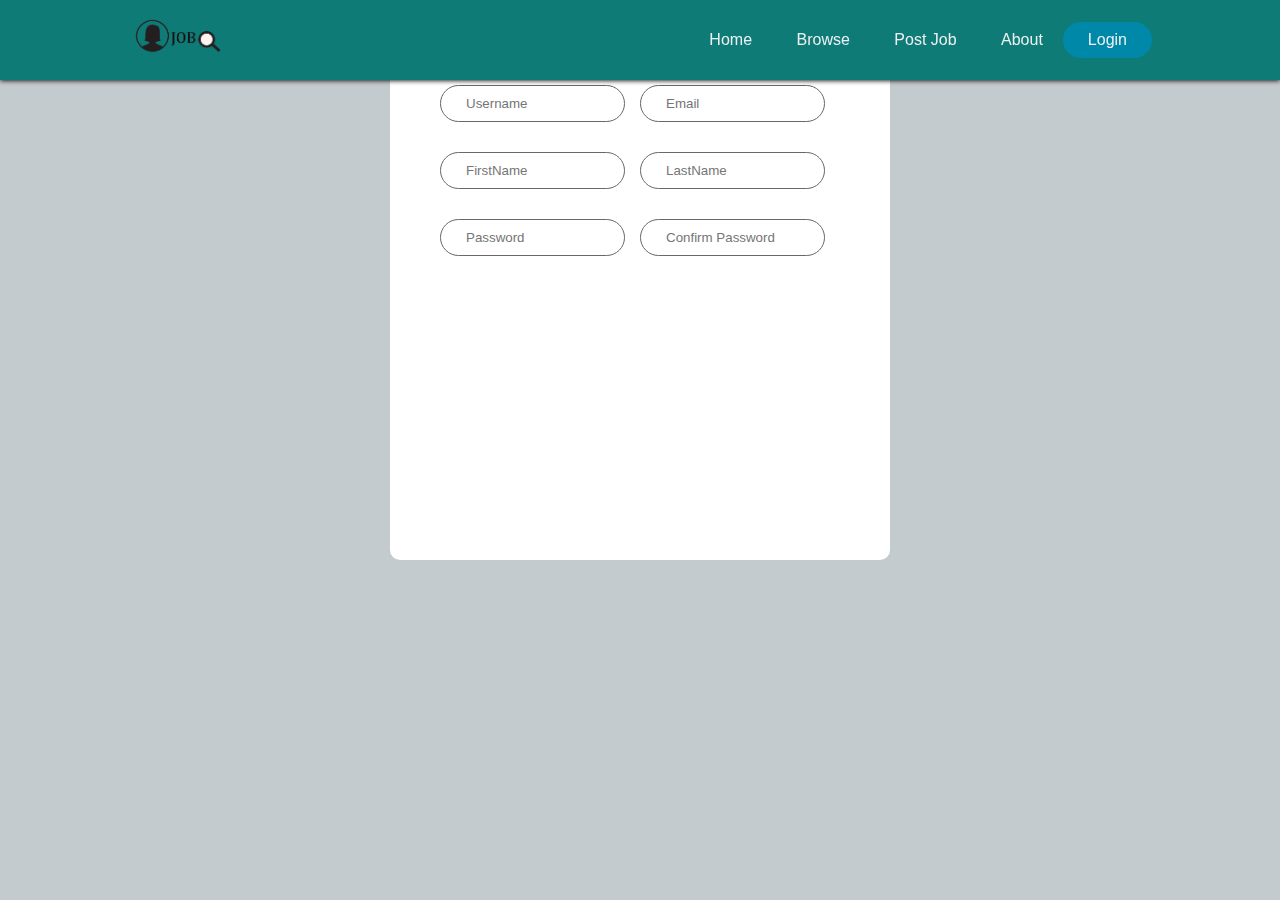
<file: Rms frontend/resgister.html>
<html lang="en">
<head>
    <meta charset="UTF-8">
    <meta http-equiv="X-UA-Compatible" content="IE=edge">
    <meta name="viewport" content="width=device-width, initial-scale=1.0">
    <link rel="stylesheet" type="text/css" href="style.css">
    <link rel="stylesheet" href="https://cdnjs.cloudflare.com/ajax/libs/font-awesome/4.7.0/css/font-awesome.min.css">
    <link href="https://fonts.googleapis.com/css2?family=Roboto+Slab:wght@500&display=swap" rel="stylesheet">

    <title>Job recruitment</title>
</head>
<script>
    function openLoginBtn(){
        document.querySelector('.bg-login').style.display='flex';
        
       
    }
    function closeLoginBtn(){
        document.querySelector('.bg-login').style.display='none';
       
    }
</script>
<body>
    <header>
        <img src="img/Job icon.png" class="logo" alt="Logo" style="width: 100px; height: auto;">
    <nav>

    <ul class="nav-link">
        <li><a href="index.html"> Home</a></li>
        <li><a href=""> Browse</a></li>
        <li><a href=""> Post Job</a></li>
        <li><a href=""> About</a></li>
    </ul>
    </nav>
    <button type="button" onclick="openLoginBtn()" >Login</button>
    </header>
    <div class="bg-resgister">
        <div class="bg-resgister-content">
            <form action="">
               <div style="display: inline-flex;"> <input type="text" name="" id="" placeholder="Username">
                <input type="text" name="" id="" placeholder="Email">
               </div>
               <div style="display: inline-flex;"> <input type="text" name="" id="" placeholder="FirstName">
                <input type="text" name="" id="" placeholder="LastName">
               </div>
               <div style="display: inline-flex;"> <input type="password" name="" id="" placeholder="Password">
                <input type="password" name="" id="" placeholder="Confirm Password">
               </div>
            </form>
        </div>
    </div>
    <div class="bg-login">
        <div class="bg-login-content">
              <div class="close" onclick="closeLoginBtn()">
                  +
              </div>
              <i class="fa fa-user" style="font-size: 70px;"></i>
              <form action="">
                  <input type="text" placeholder="Username">
                  <input type="password" placeholder="Password">
 
              </form>
              <button>Login</button>
              <a href="resgister.html"><button type="button">Register</button></a>
        </div>
    </div>

</body>
</html>
</file>
<file: Rms frontend/style.css>
@media screen and (min-width: 1020px) {
}
* {
  box-sizing: border-box;
  padding: 0;
  margin: 0;
  font-family: "Segoe UI", Tahoma, Geneva, Verdana, sans-serif;
}
body {
  margin: 0;
  padding: 0;
  /*background-image: url(img/background.jpg);*/
  background-size: cover;
  font-family: "Roboto Slab", serif;
  background: #c4cbce;
  width: 100%;
}
li,
a,
button {
  font-weight: 500;
  font-size: 16px;
  text-decoration: none;
  color: #edf0f1;
}
.main {
  width: 1500px;
  overflow: hidden;
}
header {
  top: 0;
  height: 8%;
  display: flex;
  justify-content: flex-end;
  align-items: center;
  padding: 40px 10%;
  background-color: #0e7b76;
  box-shadow: 0px 0.5px 5px;
  position: fixed;
  overflow: hidden;
  width: 100%;
  z-index: 9999;
}
header .fa {
  display: none;
}
.logo {
  cursor: pointer;
  margin-right: auto;
  width: 150px;
  height: auto;
}
.nav-link {
  list-style: none;
}
.nav-link li {
  display: inline-block;
  padding: 0 20px;
}
.nav-link li a {
  transition: all 0.3s ease 0s;
}
.nav-link li a:hover {
  color: #0088a9;
}
button {
  padding: 9px 25px;
  background-color: rgba(0, 136, 169, 1);
  border: none;
  border-radius: 50px;
  cursor: pointer;
  transition: all 0.3s ease 0s;
}
button:hover {
  background-color: rgba(0, 136, 169, 0.8);
}
.search-bar {
  align-items: left;
  text-align: center;
  position: relative;
  display: block;
  margin: top 0;
  width: 100%;
  height: 600px;
  background-image: url(img/backgroundBook.jpg);
  background-size: cover;
  justify-content: center;
  align-items: center;
  z-index: 0;
}
.search-bar input[type="submit"] {
  padding: 0 25px;
  border-radius: 0 50px 50px 0;
  border: none;
  width: calc(150px - 50px);
  height: calc(50px - 10px);
  background-color: rgba(0, 136, 169, 1);
  color: #edf0f1;
  cursor: pointer;
  transition: all 0.3s ease 0s;
  margin-left: -3px;
}
.search-bar input[type="submit"]:hover {
  background: #115c6e;
}

.catagories {
  background-color: rgb(235, 214, 214, 0.8);
  width: 1200px;
  justify-content: center;
  margin: 0 auto;
  height: 300px;
  min-height: 100px;
  box-sizing: border-box;
  box-shadow: 1px 1px 19px;
}
.img-search {
  position: absolute;
  left: 10px;
  top: -50px;
  width: 450px;
}
.search-bar i {
  background-color: #013220;
  color: #fff;
  padding: 12px 10px;
  width: 50px;
  border-radius: 50px 50px 50px 50px;
  margin-left: -50px;
  cursor: pointer;
  font-size: 30px;
  height: calc(60px - 10px);
}
.s-bar {
  padding: 22px 25px;
  border: none;
  border-radius: 50px 50px 50px 50px;
  width: calc(600px - 50px);
  height: calc(60px - 10px);
  margin-left: 0;
  outline: none;
}
.s-h {
  text-align: center;
  font-size: 30px;
  font-family: serif;
  font-weight: bolder;
  color: #fff;
  padding-top: 320px;
  width: 100%;
  height: 400px;
}
.search-bar .s-content {
  text-align: center;
  display: block;
}

.container {
  position: relative;
  width: 1200px;

  height: 300px;
  margin: 10px auto;
  align-items: center;
  box-shadow: 1px 0px 2px;
  margin-top: 10px;
  border-radius: 5px;
  background: #fff;
}
.container .heading p {
  text-align: center;
  margin-top: 10px;
  font-size: 30px;
  font-family: serif;
  font-weight: bolder;
  color: #000;
  top: 30px;
  padding: 0 25px;
}
.c-container {
  position: relative;
  background-color: #99c2be;
  padding: 50px 50px;
  width: 100%;
  margin: 0 auto;
}
.container .heading {
  margin-top: 40px;
  position: relative;
  margin: 0 auto;
  padding-top: 20px;
}
.container .box {
  position: relative;
  /*
  width: calc(200px - 30px);
  height: calc(
    200px - 30px
  ); */
  width: calc(100% - 1030px);
  height: calc(100% - 130px);

  background: #d4a04e;
  margin: 15px;
  float: left;
  overflow: hidden;
  box-sizing: border-box;
  border-radius: 10px;
  color: rgba(59, 49, 49, 0.842);
  margin-top: 50px;
}
.container .box .icon1 {
  position: absolute;
  top: 0;
  left: 0;
  width: 100%;
  height: 100%;
  background: #8d6627;
  text-align: left;
  transition: 0.5s;
  z-index: 0;
}
.container .box .icon1:hover {
  top: 20px;
  left: 25%;
  width: calc(100% - 80px);
  height: calc(100% - 80px);
  border-radius: 50%;
}
.container .box .content {
  color: #000;
}
.container .box:nth-child(2) .icon1 {
  background: #f4d03f;
}
.container .box:nth-child(2) {
  background: #d1af25;
}
.container .box:nth-child(3) .icon1 {
  background: #d89ea1;
}
.container .box:nth-child(3) {
  background: #aa5f6a;
}
.container .box:nth-child(4) .icon1 {
  background: #a48f7a;
}
.container .box:nth-child(4) {
  background: #94816e;
}
.container .box:nth-child(5) .icon1 {
  background: #71a1a8;
}
.container .box:nth-child(5) {
  background: #6fafb9;
}
.container .box:nth-child(6) .icon1 {
  background: #9794ab;
}
.container .box:nth-child(6) {
  background: #4d4963;
}

.container .box .icon1 .fa {
  position: absolute;
  top: 50%;
  left: 50%;
  transform: translate(-50%, -50%);
  font-size: 80px;
  transition: 0.5s;
}
.container .box .icon1:hover .fa {
  font-size: 40px;
}
.container .box .content {
  position: absolute;
  top: 100%;
  height: calc(100% - 100px);
  align-items: center;
  text-align: center;

  padding: 20px;
  box-sizing: border-box;
  transition: 00.5s;
  opacity: 0;
}

.container .box:hover .content {
  top: 100px;
  opacity: 1;
  text-align: center;
  align-items: center;
}
.container .box .content h3 {
  text-align: center;
  font-size: 24px;
  margin-left: 60px;
}
.container .box:nth-child(2) .content h3 {
  text-align: center;
  font-size: 24px;
  margin-left: 90px;
}
.container .box:nth-child(3) .content h3 {
  text-align: center;
  font-size: 24px;
  margin-left: 100px;
}
.social-menu {
  width: 100%;
  position: relative;
  align-items: left;
  text-align: center;
  display: flex;
  padding: 30px 10%;
  font-family: "roboto", serif;
  font-size: 30px;
  font-weight: bold;
  color: #000;
  background-image: url(img/background3.jpg);
  background-size: cover;
  background-color: rgb(94, 199, 199);
}
.social-menu li {
  list-style: none;
  display: inline-block;
  margin: 0 200px;
  color: #fff;
}
.social-menu li .fa {
  font-size: 50px;
  line-height: 60px;
  transition: 0.6s;
  color: #ff1818;
}
.social-menu li:hover .fa {
  color: #970a0a;
}
.social-menu li:nth-child(1) .fa {
  color: rgb(14, 14, 224);
}
.social-menu li:nth-child(1):hover .fa {
  color: #2565ae;
}
.social-menu li:nth-child(2) .fa {
  color: rgb(7, 106, 255);
}
.social-menu li:nth-child(2):hover .fa {
  color: rgb(14, 52, 224);
}
.social-menu li:nth-child(3) .fa {
  color: rgb(235, 106, 20);
}
.social-menu li:nth-child(3):hover .fa {
  color: rgb(141, 58, 3);
}
.social-menu ul {
  margin-top: 30px;
}
.bg-login {
  position: fixed;
  width: 100%;
  height: 100%;
  background-color: rgb(0, 0, 0, 0.7);
  top: 0;
  justify-content: center;
  align-items: center;
  display: none;
  z-index: 99999;
}
.bg-login-content {
  width: 400px;
  height: 350px;
  background-color: #eeeeee;
  box-sizing: content-box;
  border-radius: 10px;
  text-align: center;
  padding: 30px;
  position: relative;
  font-family: "Segoe UI", Tahoma, Geneva, Verdana, sans-serif;
}
.bg-login-content form .input-icons .input-field {
  width: 70%;
  margin: 15px auto;
  padding: 9px 25px;
  box-sizing: border-box;
  outline: none;
}
.bg-login-content .user {
  position: absolute;
  top: 0;
  left: 0;
  margin-top: -75px;
  margin-left: calc(100% - 65%);
  height: auto;
  width: 150px;
}
.bg-login-content a {
  color: rgb(88, 206, 245);
  cursor: pointer;
  text-decoration: underline;
  font-style: italic;
  font-size: 15px;
  margin-left: 260px;
  font-family: "Segoe UI", Tahoma, Geneva, Verdana, sans-serif;
}
.bg-login-content label:nth-child(2) {
  color: #0e7b76;
  padding-left: 10px;
  cursor: pointer;
}
.bg-login-content button {
  padding: 10px 50px;
  background-color: #00312f;
  transition: 0.5s;
}
.bg-login-content button:hover {
  padding: 10px 50px;
  background-color: #99c2be;
  color: #00312f;
}
.bg-login-content label:nth-child(1) {
  font-weight: lighter;
  color: #616161;
}
.close {
  position: absolute;
  top: 0;
  right: 14px;
  font-size: 42px;
  transform: rotate(45deg);
  cursor: pointer;
}
.bg-register {
  position: absolute;
  width: 100%;
  height: 100%;
  background-color: rgb(0, 0, 0, 0.7);
  top: 0;
  justify-content: center;
  align-items: center;
}
.bg-resgister-content {
  width: calc(50% - 200px);
  height: calc(100% - 400px);
  background-color: #fff;
  box-sizing: content-box;
  border-radius: 10px;
  text-align: center;
  padding: 30px;
  position: relative;
  display: flex;
  margin: 0 auto;
}
.bg-resgister-content form {
  padding: 20px;
  margin: 20px auto;
}

.bg-resgister-content form input {
  display: inline-block;
  padding: 10px 25px;
  width: 70%;
  border: 1px solid rgb(109, 102, 102);
  border-radius: 50px;
  margin: 15px auto;
  margin-right: 15px;
}
.recent-content {
  position: relative;
  width: 1200px;
  justify-content: center;
  top: 0;
  height: 1000px;
  margin: 0 auto;
}
.d-r-content {
  padding: 50px 50px;
  background-color: #d7dfdf;
  width: 100%;
}
.recent-content input[type="button"] {
  padding: 9px 25px;
  background-color: #034b63;
  border: none;
  color: white;
  border-radius: 50px;
  cursor: pointer;
  transition: all 0.3s ease 0s;
  margin-left: calc(1200px - 52%);
}
.recent-content input[type="button"]:hover {
  background-color: white;
  color: #00312f;
}
.recent-content .a-v {
  text-align: right;
  padding: 1px 10px;
}
.recent-content .a-v a {
  color: #0088ff;
}
.recent-box {
  width: calc(100% - 70px);
  height: calc(100% - 850px);
  background-color: #fff;
  box-sizing: content-box;
  border-radius: 10px;
  cursor: pointer;
  padding: 30px;
  position: relative;
  display: flex;
  margin: 20px auto;
}
.recent-box .fa {
  font-size: 150px;
}
.box-content h3 {
  margin-bottom: 10px;
}
.box-content a {
  color: #0088a9;
  margin-left: 10px;
  cursor: pointer;
}
.box-content a:nth-child(2) {
  color: #000;
  margin-left: 10px;
  font-weight: 400;
}
.box-content a:nth-child(3) {
  color: #7d878f;
  margin-left: 10px;
}
.input-icons i {
  background-color: #00312f;
  color: #fff;
  padding: 9px 9px;
  width: 50px;
  padding-top: 13px;
  padding-bottom: 11px;
  height: 40px;
}
.sign-up {
  position: fixed;
  width: 100%;
  height: 100%;
  top: 0;
  left: 0;
  background-color: rgb(0, 0, 0, 0.7);
  display: none;
  z-index: 99999;
}
.sign-up-content {
  position: relative;
  width: 1100px;
  height: 550px;
  margin: 100px auto;
  background-color: white;
  border-radius: 20px 20px;
}
.sign-up-content .sign-box {
  position: relative;
  width: calc(1100px - 550px);
  height: 550px;
  background-image: url(img/job.png);
  background-size: cover;
  align-items: center;
  text-align: center;
  margin: 0 auto;
  float: left;
  overflow: hidden;
  box-sizing: border-box;
  background-position: center;
  font-family: "Segoe UI", Tahoma, Geneva, Verdana, sans-serif;
  /*border-radius:0  20px 20px 0;*/
}
.sign-up-content .sign-box:nth-child(2) {
  background-color: #99c2be;
  background-image: unset;
  border-radius: 0 20px 20px 0;
}
.sign-up-content .sign-box:nth-child(1) {
  border-radius: 20px 0 0 20px;
  background-color: saddlebrown;
}
.sign-up-content .sign-box .input-field {
  padding: 9px 25px;
  margin: 10px auto;
  width: 50%;
  font-family: "Segoe UI", Tahoma, Geneva, Verdana, sans-serif;
  outline: none;
}
.sign-up-content .sign-box form {
  margin-top: 50px;
}
.sign-up-content .sign-box form .s-l {
  font-size: 30px;
  color: #fff;
  font-weight: bold;
}

.sign-up-content .sign-box input[type="checkbox"] {
  width: 15px;
  height: 15px;
  padding: 0;
  margin: 0;
  vertical-align: bottom;
  position: relative;
  top: -1px;
}
.sign-up-content .sign-box label {
  font-size: 12px;
}
.sign-up-content .sign-box label:nth-child(4) {
  color: #0e7b76;
}
.sign-up-content .sign-box label:nth-child(3) {
  color: #fff;
  margin-right: 10px;
}
.sign-up-content .sign-box button {
  background-color: #00312f;
  padding: 9px 40px;
  transition: 0.5s;
}
.sign-up-content .sign-box button:hover {
  background-color: #fff;
  color: #00312f;
}
/**--browse job **/
.home-browse {
  position: relative;
  background-color: #d7dfdf;
  margin-top: 80px;
  color: black;
  width: 100%;
  padding: 10px 10px;
  height: 60px;
}
.browse-content {
  padding: 10px 10px;
  margin-left: 50px;
  font-weight: 500;
}
.browse-content .fa {
  font-size: 30px;
}
.social-menu {
  position: relative;
  align-items: left;
  text-align: center;
  display: flex;
  padding: 30px 10%;
  font-family: "roboto", serif;
  font-size: 30px;
  font-weight: bold;
  color: #000;
  background-image: url(img/background2.png);
  background-size: cover;
  background-color: transparent;
  height: 200px;
  width: 100%;
}
.social-menu-b li {
  list-style: none;
  display: inline-block;
  margin: 0 200px;
  color: #edf0f1;
}
.b-s-container {
  background-color: #0e7b76;
  opacity: 0.8;
  width: 100%;
  height: 280px;
  font-family: "Segoe UI", Tahoma, Geneva, Verdana, sans-serif;
}
.b-s-container .b-s-content {
  background-color: transparent;

  background-position: center;
  margin: 0 auto;
  width: 1000px;
  align-items: center;
  text-align: center;
  height: 280px;
  display: flex;
  justify-content: center;
}
.demo-bg {
  opacity: 0.6;
  position: absolute;

  width: 1000px;
  height: auto;
  margin: 0 auto;
}
.b-s-content select {
  position: relative;

  width: 250px;
  padding: 5px 25px;
}
.b-s-content .s-b-se {
  text-align: center;
  padding: 7px 25px;
  font-weight: 600;
  position: relative;
}
.b-s-content .fa {
  padding: 7px 5px;
}
.b-s-icon {
  margin-left: 0px;
}
.b-s-content .b-s-box {
  margin: 5px;
}
.b-s-in {
  width: 300px;
  padding: 7px 25px;
}

.Icon-inside input {
  width: 300px;
  padding: 6px;
  box-sizing: border-box;
  padding-left: 30px;
}
.Icon-inside {
  position: relative;
}

.Icon-inside i {
  position: absolute;
  left: 0;
  top: 0px;
  padding: 10px 10px;
}
.recent-content-b {
  position: relative;
  width: 1200px;
  justify-content: center;
  top: 0;
  height: 1000px;
  margin: 0 auto;
  background-color: #d7dfdf;

  box-sizing: border-box;
  box-shadow: 0 3px 10px rgb(0 0 0 / 0.2);
  padding: 10px 10px;
}
.d-r-content-b {
  padding: 50px 50px;
  background-color: #d7dfdf;
  width: 100%;
}
.recent-content-b input[type="button"] {
  padding: 9px 25px;
  background-color: #034b63;
  border: none;
  color: white;
  border-radius: 50px;
  cursor: pointer;
  transition: all 0.3s ease 0s;
}
.recent-content-b .button-n-b {
  margin: 0 auto;
  align-items: center;
  margin-top: 30px;
  text-align: center;
}
.recent-content-b input[type="button"]:hover {
  background-color: white;
  color: #00312f;
}
.recent-content-b .r-sort {
  text-align: right;
  padding: 2px 10px;
  font-size: 20px;
}
.recent-content .a-v a {
  color: #0088ff;
}
.recent-box-b {
  width: calc(100% - 70px);
  height: calc(100% - 830px);
  background-color: #fff;
  box-sizing: content-box;
  cursor: pointer;
  padding: 30px;
  position: relative;
  display: flex;
  margin: 5px auto;
}
.recent-box-b .fa {
  font-size: 150px;
}
.box-content h3 {
  margin-bottom: 10px;
}
.box-content a {
  color: #0088a9;
  margin-left: 10px;
  cursor: pointer;
}
.box-content a:nth-child(2) {
  color: #000;
  margin-left: 10px;
  font-weight: 400;
}
.box-content a:nth-child(3) {
  color: #7d878f;
  margin-left: 10px;
}
/** Post Job **/
.poster {
  width: 100%;
  height: 390px;
  background-color: #0e7b76;
  position: relative;
  opacity: 0.8;
}
.poster img {
  position: absolute;
  width: 100%;
  height: 100%;
  opacity: 0.6;
}
.post-job-container {
  width: 100%;
  height: 1000px;
}
.post-job-content {
  width: 1000px;
  justify-content: center;
  top: 0;
  height: 900px;
  margin: 0 auto;
  background-color: #99c2be;
  box-sizing: border-box;
  box-shadow: 0 3px 10px rgb(0 0 0 / 0.2);
  padding: 10px 10px;
}
.post-job-box form {
  padding: 50px 10px;
  display: inline-block;
  width: 100%;

  height: 800px;
  justify-content: center;
  text-align: center;
}
.post-job-box .input-icons {
  margin: 20px auto;
  height: 40px;

  position: relative;
  display: flex;
  width: 700px;
  margin-left: 160px;
}
.post-job-box form .fa {
  background-color: #00312f;
  margin-left: 10px;
}
.post-job-box form .fa-envelope-o {
  margin-left: 10px;
}
.post-job-box form #Email-in {
  width: 560px;
}
.post-job-box form label {
  font-size: 20px;
  font-weight: 800;
  cursor: pointer;
  color: #fff;
}
.post-job-box form .fa-times {
  font-size: 15px;
  font-weight: 800;
  cursor: pointer;
  color: #fff;
  background-color: transparent;
  display: none;
  margin-left: -10px;
}
.post-job-box form #phone1 {
  left: 0;
  position: relative;
  margin-left: 10px;
}

.post-job-box form .phone2 {
  left: 0;
  position: relative;
  display: none;
}
.post-job-box form .input-phone2 {
  display: none;
  width: 200px;
  height: 40px;
  padding-top: 2px;
  font-weight: 600;
  outline: none;
}
.post-job-box .input-field {
  width: 250px;
  height: 40px;
  padding-top: 2px;
  margin-left: -5px;
  padding-left: 5px;
  color: #00312f;
  font-weight: 600;
  outline: none;
}
.post-job-box .input-com {
  width: 560px;
  height: 40px;
  padding-top: 2px;
  margin-left: -5px;
  padding-left: 5px;
  color: #00312f;
  font-weight: 600;
  outline: none;
}
.post-job-box form select {
  width: 560px;
  height: 40px;
  color: #00312f;
  font-weight: 500;
  outline: none;
}
.arrows {
  background-color: white;
  padding-left: 5px;

  -webkit-appearance: none;
}
.job-type {
  width: 250px;
}
.arrows {
  background-image: url("[data-uri]");
  background-position: calc(100% - 0.5rem), 100% 0;
  background-size: 1.5em 1.5em;
  background-repeat: no-repeat;
}

select.arrows:focus {
  border-color: blue;
  outline: 0;
}
.post-job-box form select:nth-child(4) {
  width: 250px;
  height: 40px;
  color: #00312f;
  font-weight: 500;
  margin-left: -5px;
}
.post-job-box form .select2 {
  width: 250px;
  height: 40px;
  color: #00312f;
  font-weight: 500;
  margin-left: -5px;
}
.post-job-box form .city {
  width: 250px;
  height: 40px;
  color: #00312f;
  font-weight: 500;
  margin-left: -5px;
}
.post-job-box form .input-city {
  width: 560px;
  height: 40px;
  margin-left: -5px;
  font-weight: 600;
  padding-left: 5px;
  outline: none;
}
.post-job-box form #re-in {
  width: 560px;
}
.upload-btn-wrapper {
  position: relative;
  overflow: hidden;
  display: inline-block;
  margin-left: -100px;
  margin-top: -20px;
}

.btn {
  border: 2px solid gray;
  color: gray;
  background-color: white;
  padding: 7px 20px;
  padding-right: 450px;
  padding-top: 8px;
  padding-bottom: 8px;
  border-radius: 0px;
  font-size: 15px;
  font-weight: 600;

  margin-left: -5px;
}

.upload-btn-wrapper input[type="file"] {
  font-size: 100px;
  position: absolute;
  left: 0;
  top: 0;
  opacity: 0;
}

.post-job-title {
  position: absolute;
  padding: 10px 10px;
  font-size: 40px;
  font-family: "Segoe UI", Tahoma, Geneva, Verdana, sans-serif;
  font-weight: 600;
  color: #0e7b76;
  background-color: #fff;
  width: 400px;
  text-align: center;
  margin-bottom: 10px;
  margin-top: -50px;
  margin-left: 300px;
  border-radius: 10px;
}
.post-job-box form .btn-post {
  border-radius: 0px;
  background-color: #edf0f1;
  color: #00312f;
  box-sizing: border-box;
  border: 2px solid;
}
.post-job-box form .btn-post:hover {
  background-color: #00312f;
  color: #fff;
}
/*** Detail-job ***/

.job-detail-content {
  width: 100%;
  height: 1400px;
}
.job-detail-head-box {
  width: 100%;
  height: 250px;
  background-color: #00312f;
  position: absolute;
  justify-content: center;
  align-items: center;
}
.jd-content {
  width: 1000px;
  height: 250px;
  background-color: #00312f;
  margin: 0 auto;
}
.jd-content:nth-child(2) {
  width: 1000px;
  height: 1000px;
  background-color: transparent;
  margin: 0 auto;
  padding: 50px 10px;
}
img.img-company {
  width: 200px;
  height: 200px;
  border-radius: 50%;
  padding: 10px 10px;
  margin-top: 30px;
}
.jd-content-text {
  height: 200px;

  position: absolute;
  width: 800px;
  margin: 0 auto;
  top: 10%;
  left: 30%;
  padding: 40px 30px;
  color: #fff;
  font-family: x "Segoe UI", Tahoma, Geneva, Verdana, sans-serif;
}
.jd-content-text h2 {
  font-size: 30px;
}
.jd-content-text h3 {
  opacity: 0.6;
  padding: 5px 10px;
  font-size: 25px;
}
.jd-btn {
  align-items: right;
  justify-content: right;
  text-align: right;
  height: 50px;

  padding: 10px 10px;
}
.jd-btn button {
  border-radius: 0%;
  color: #00312f;
  background-color: #fff;
  border: 2px solid black;
  padding: 10px 50px;
  font-weight: 600;
  transition: 0.5s;
  margin-left: 30px;
}
.jd-btn button:hover {
  color: #fff;
  background-color: #00312f;
}
.jd-des-text {
  width: 1000px;
  height: 70px;

  margin: 0 auto;
  display: flex;
  padding: 20px 10px;
  border-bottom: 0.5px solid rgb(0, 0, 0, 0.2);
  color: #00312f;
}
.jd-des-text:nth-child(6) {
  margin-top: 50px;
  display: block;
  height: 150px;
  border: none;
  margin-bottom: 50px;
}
.jd-des-text:nth-child(7) {
  display: block;
  height: 150px;
  border: none;
  margin-bottom: 50px;
}
.jd-des-text:nth-child(8) {
  display: block;
  height: 250px;
  border: none;
}
.des-text {
  width: 870px;
  height: 50px;

  text-align: right;
  border-bottom: 1px solid rgb(0, 0, 0, 0.2);
  margin: 0 auto;
  position: absolute;
  margin-left: 110px;
  color: #00312f;
}
.jd-des-text:nth-child(6) h3 {
  font-size: 30px;
  padding-bottom: 30px;
}
.jd-des-text:nth-child(7) h3 {
  font-size: 30px;
  padding-bottom: 30px;
}
.jd-des-text:nth-child(8) h3 {
  font-size: 30px;
  padding-bottom: 30px;
}

.des-text h3 {
  font-weight: 100;
}
.cp-fill {
  display: flex;

  padding: 10px 0px;
}
.cp-fill p {
  margin-left: 40px;
}
.cp-fill label {
  font-weight: 700;
}
.cp-fill label:nth-child(2) {
  margin-left: 40px;
}

.apply {
  position: fixed;
  width: 100%;
  height: 100%;
  top: 0;
  left: 0;
  background-color: rgb(0, 0, 0, 0.7);
  display: none;
  z-index: 99999;
}
.apply-content {
  position: relative;
  width: 1100px;
  height: 550px;
  margin: 100px auto;
  background-color: white;
  border-radius: 20px 20px;
}
.apply-content .apply-box {
  position: relative;
  width: calc(1100px - 550px);
  height: 550px;
  background-image: url(img/apply-back.jpg);
  background-size: cover;
  align-items: center;
  text-align: center;
  margin: 0 auto;
  float: left;
  overflow: hidden;
  box-sizing: border-box;
  background-position: center;
  font-family: "Segoe UI", Tahoma, Geneva, Verdana, sans-serif;
  /*border-radius:0  20px 20px 0;*/
}
.apply-content .apply-box:nth-child(2) {
  background-color: #99c2be;
  background-image: unset;
  border-radius: 0 20px 20px 0;
}
.apply-content .apply-box:nth-child(1) {
  border-radius: 20px 0 0 20px;
  background-color: saddlebrown;
}
.apply-content .apply-box .input-field {
  padding: 9px 25px;
  margin: 10px auto;
  width: 50%;
  font-family: "Segoe UI", Tahoma, Geneva, Verdana, sans-serif;
  outline: none;
}
.apply-content .apply-box form {
  margin-top: 50px;
}
.apply-content .apply-box form .s-l {
  font-size: 30px;
  color: #fff;
  font-weight: bold;
}

.apply-content .apply-box input[type="checkbox"] {
  width: 15px;
  height: 15px;
  padding: 0;
  margin: 0;
  vertical-align: bottom;
  position: relative;
  top: -1px;
}
.apply-content .apply-box label {
  font-size: 12px;
}
.apply-content .apply-box label:nth-child(4) {
  color: #0e7b76;
}
.apply-content .sign-box label:nth-child(3) {
  color: #fff;
  margin-right: 10px;
}
.apply-content .apply-box button {
  background-color: #00312f;
  padding: 9px 40px;
  transition: 0.5s;
}
.apply-content .apply-box:nth-child(2) {
  background-color: #fff;
  color: #fff;
}
.apply-content .apply-box button:hover {
  background-color: #fff;
  color: #00312f;
}
.upload-btn-wrapper-a {
  position: relative;
  overflow: hidden;
  display: inline-block;
  margin-left: -0px;
  margin-top: -10px;
  margin-bottom: 20px;
}
.btn-a {
  border: 2px solid gray;
  color: white;
  background-color: white;
  padding: 7px 20px;
  padding-right: 470px;
  padding-top: 8px;
  padding-bottom: 8px;
  border-radius: 0px;
  font-size: 15px;
  font-weight: 600;
  width: 275px;
  margin-left: -5px;
}

.upload-btn-wrapper-a input[type="file"] {
  font-size: 100px;
  position: absolute;
  left: 0;
  top: 0;
  opacity: 0;
}
/*** about Us ***/
.poster h3 {
  position: relative;
  color: #fff;
  font-size: 45px;
  text-align: center;
  top: 200px;
}
.container-about {
  width: 100%;
  height: 1000px;

  position: relative;
  color: #00312f;
}
.content-about {
  width: 1100px;
  height: 500px;
  margin: 10px auto;

  display: flex;
  position: relative;
}
.container-about h1 {
  text-align: center;
  padding: 10px 10px;
}
.about-box {
  width: calc(100% - 700px);
  height: calc(100% - 750px);

  text-align: center;
  padding: 10px 10px;
}
@font-face {
  font-family: "Century Gothic"; /*a name to be used later*/
  src: url("http://domain.com/fonts/font.ttf"); /*URL to font*/
}
.about-box h4 {
  font-family: "Century Gothic";
  font-weight: 600;
}

.container-about h2:nth-child(7) {
  text-align: center;
  padding: 10px 10px;
  text-decoration: underline;
  font-size: 45px;
}
.container-about h2 {
  text-align: center;
  padding: 10px 10px;
}
.content-about .about-box img {
  width: 200px;
  height: 200px;
  border-radius: 50%;
  box-shadow: 0 4px 5px 0 rgba(0, 0, 0, 0.2), 0 6px 10px 0 rgba(0, 0, 0, 0.19);
  margin-bottom: 15px;
}
</file>
